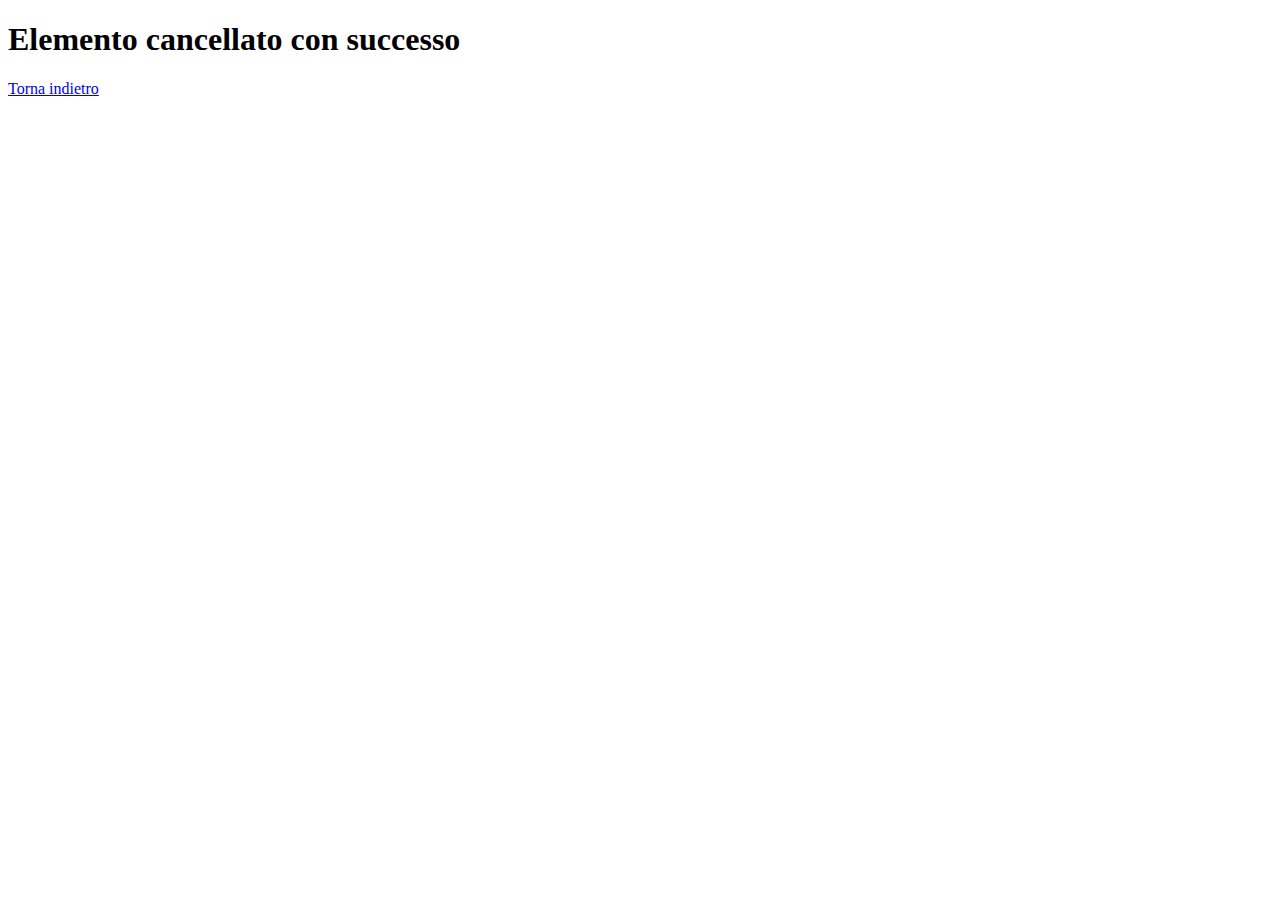
<file: my_tennis_club/members/templates/delete.html>
<!DOCTYPE html>
<html lang="it">
  <head>
      <meta charset="UTF-8">
      <title>Cancella</title>
  </head>

  <body>
    <h1>Elemento cancellato con successo</h1>

    <a href="/post">Torna indietro</a>
  </body>
</html>
</file>
